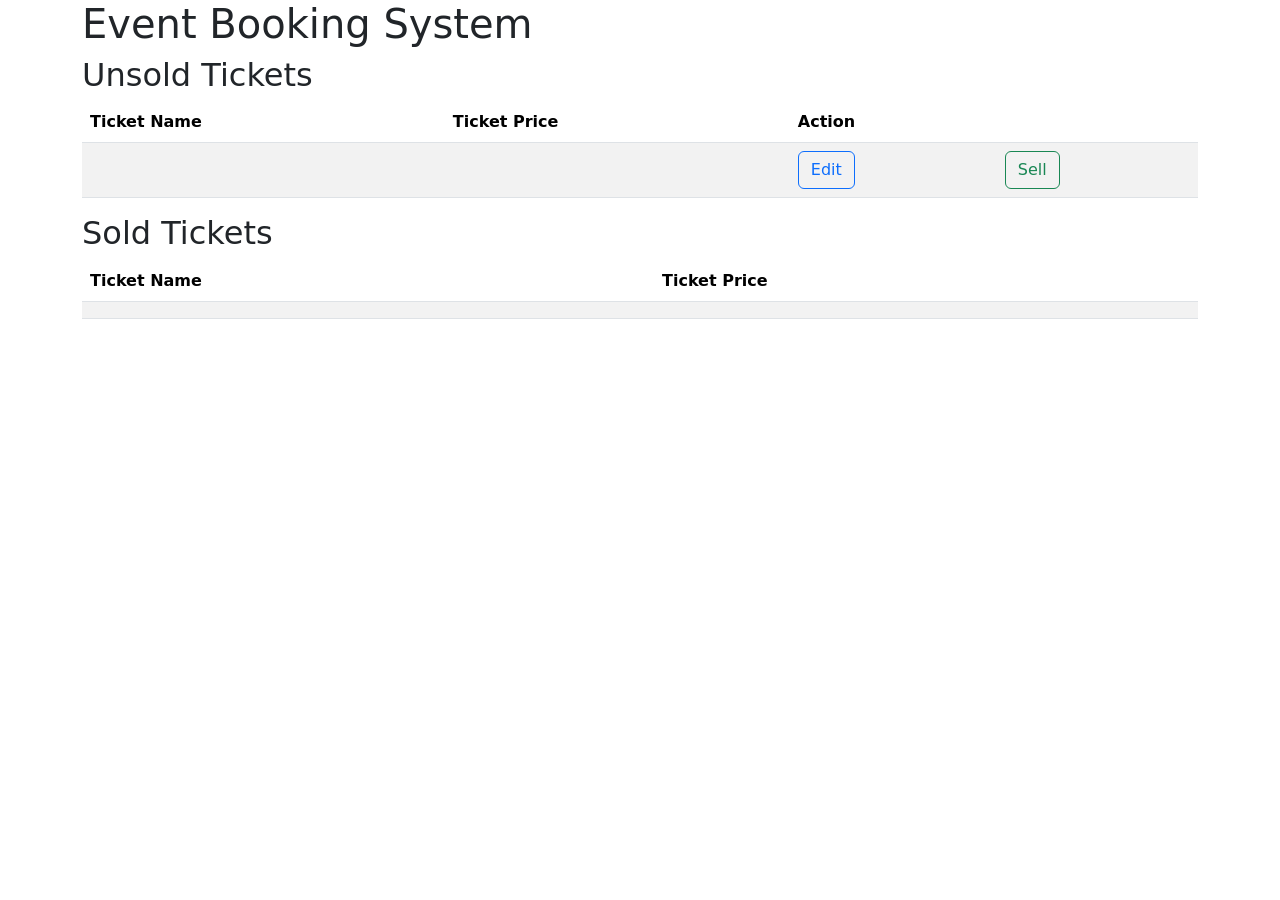
<file: src/main/resources/templates/index.html>
<!doctype html>
<html lang="en">
  <head>
    <meta charset="UTF-8" />
    <meta name="viewport" content="width=device-width, initial-scale=1.0" />
    <title>Event Booking</title>
    <link
      href="https://cdn.jsdelivr.net/npm/bootstrap@5.3.8/dist/css/bootstrap.min.css"
      rel="stylesheet"
    />
  </head>
  <body>
    <div class="container">
      <div class="col">
        <div class="row">
          <h1>Event Booking System</h1>
        </div>
      </div>
      <div class="col">
        <div class="row">
          <div class="unsold tickets">
            <h2>Unsold Tickets</h2>
            <table class="table table-striped table-hover">
              <thead>
                <th class="col">Ticket Name</th>
                <th class="col">Ticket Price</th>
                <th class="col" colspan="2">Action</th>
              </thead>
              <tbody>
                <tr th:each="ticket : ${unsoldTickets}">
                  <td th:text="${ticket.getTitle()}"></td>
                  <td
                    th:text="${#numbers.formatCurrency(ticket.getPrice() / 100.00)}"
                  ></td>
                  <td class="actions">
                    <form
                      th:action="@{/tickets/{id}/edit(id=${ticket.getId()})}"
                      method="get"
                    >
                      <button type="submit" class="btn btn-outline-primary">
                        Edit
                      </button>
                    </form>
                  </td>
                  <td class="actions">
                    <form
                      th:action="@{/tickets/{id}/sell(id=${ticket.getId()})}"
                      method="get"
                    >
                      <button type="submit" class="btn btn-outline-success">
                        Sell
                      </button>
                    </form>
                  </td>
                </tr>
              </tbody>
            </table>
          </div>
        </div>
      </div>
      <div class="col">
        <div class="row">
          <div class="sold tickets">
            <h2>Sold Tickets</h2>
            <table class="table table-striped table-hover">
              <thead>
                <th class="col">Ticket Name</th>
                <th class="col">Ticket Price</th>
              </thead>
              <tbody>
                <tr th:each="ticket: ${soldTickets}">
                  <td th:text="${ticket.getTitle()}"></td>
                  <td
                    th:text="${#numbers.formatCurrency(ticket.getPrice() / 100.00)}"
                  ></td>
                </tr>
              </tbody>
            </table>
          </div>
        </div>
      </div>
    </div>
  </body>
</html>
</file>
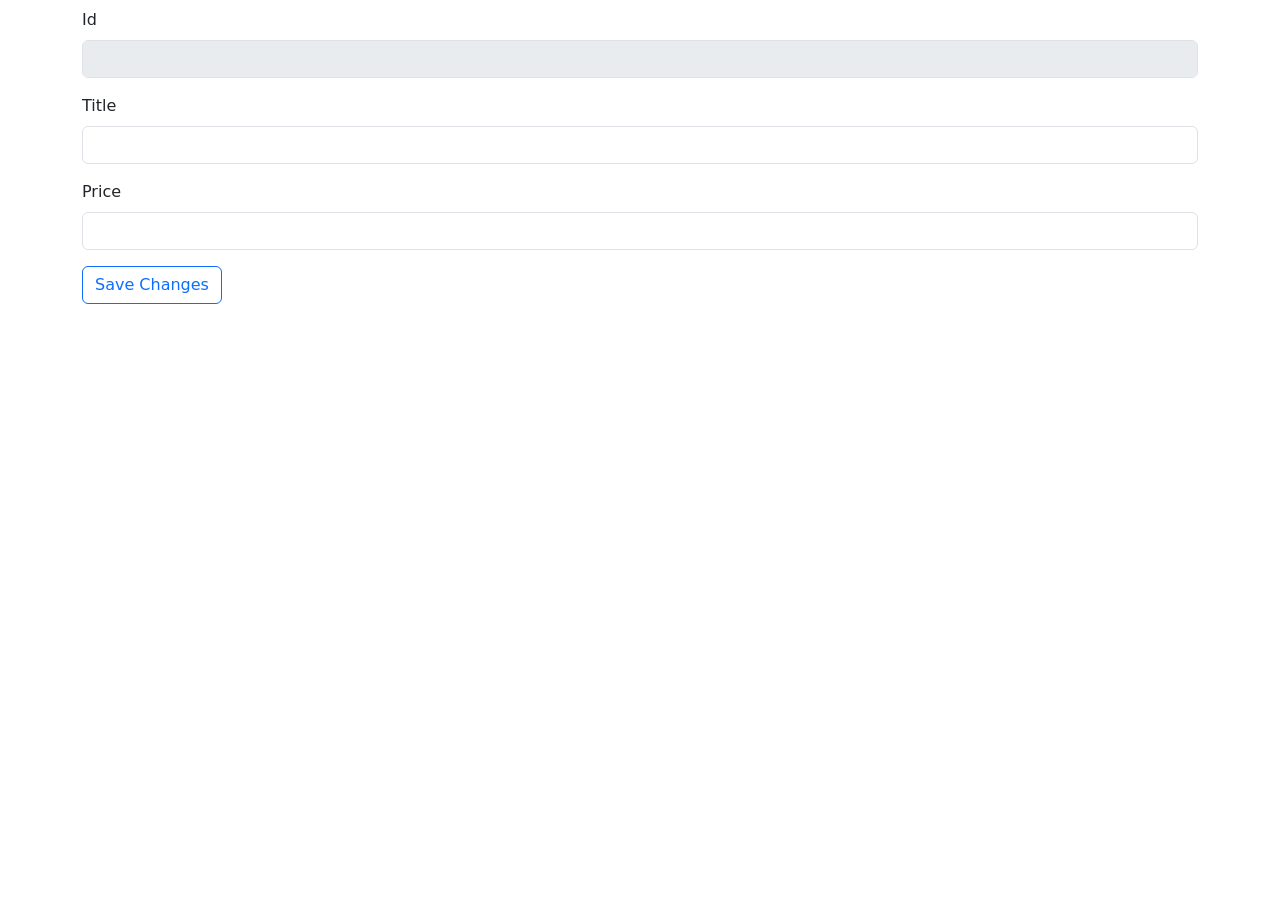
<file: src/main/resources/templates/tickets/form.html>
<!doctype html>
<html lang="en">
  <head>
    <meta charset="UTF-8" />
    <meta name="viewport" content="width=device-width, initial-scale=1.0" />
    <title th:text="${ticket.getTitle()}">Document</title>
    <link
      href="https://cdn.jsdelivr.net/npm/bootstrap@5.3.8/dist/css/bootstrap.min.css"
      rel="stylesheet"
    />
  </head>
  <body>
    <div class="container">
      <div class="col">
        <div class="row">
          <h1 th:text="${'Edit > ' + ticket.getTitle()}"></h1>
        </div>
      </div>
      <div class="col">
        <div class="row">
          <form
            th:action="@{/tickets/{id}/edit(id=${ticket.getId()})}"
            th:object="${ticket}"
            method="post"
          >
            <div class="mb-3">
              <label for="id" class="form-label">Id</label>
              <input
                type="text"
                class="form-control"
                th:field="*{id}"
                disabled
                readonly
              />
            </div>
            <div class="mb-3">
              <label for="title" class="form-label">Title</label>
              <input type="text" class="form-control" th:field="*{title}" />
            </div>
            <div class="mb-3">
              <label for="price" class="form-label">Price</label>
              <input type="number" class="form-control" th:field="*{price}" />
            </div>
            <button type="submit" class="btn btn-outline-primary">
              Save Changes
            </button>
          </form>
        </div>
      </div>
    </div>
  </body>
</html>
</file>
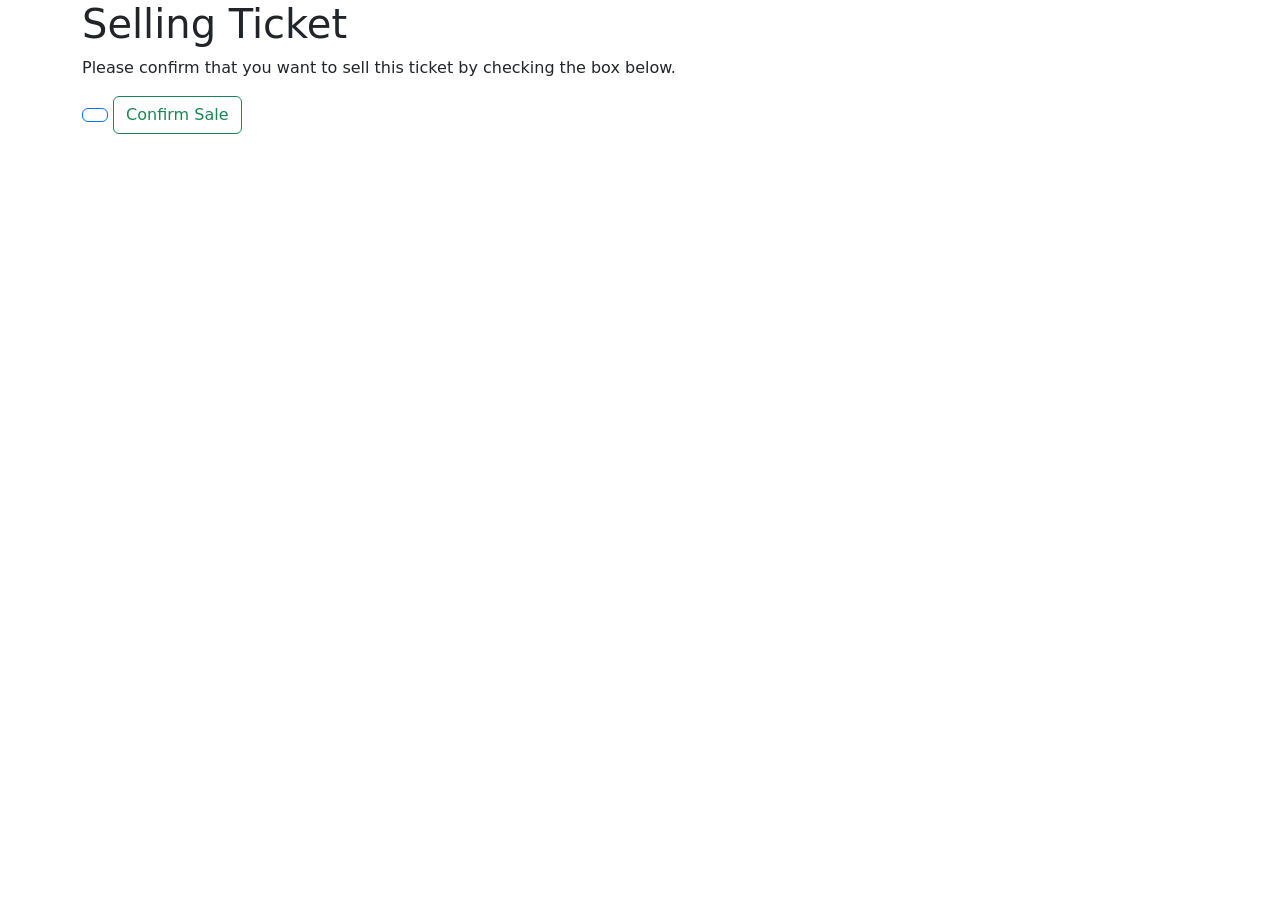
<file: src/main/resources/templates/tickets/sell.html>
<!doctype html>
<html lang="en">
  <head>
    <meta charset="UTF-8" />
    <meta name="viewport" content="width=device-width, initial-scale=1.0" />
    <title>Event Booking</title>
    <link
      href="https://cdn.jsdelivr.net/npm/bootstrap@5.3.8/dist/css/bootstrap.min.css"
      rel="stylesheet"
    />
  </head>
  <body>
    <div class="container">
      <div class="col">
        <div class="row">
          <h1>Selling Ticket</h1>
          <p>
            Please confirm that you want to sell this ticket by checking the box
            below.
          </p>
        </div>
      </div>
      <div class="col">
        <div class="row">
          <form
            th:action="@{/tickets/{id}/sell(id=${ticket.getId()})}"
            method="post"
          >
            <div class="btn-group" role="group">
              <input
                class="btn-check"
                type="checkbox"
                name="confirm"
                id="confirm"
                value="yes"
                autocomplete="off"
              />
              <label
                for="confirm"
                class="btn btn-outline-primary"
                th:text="${'I confirm that I want to sell the ticket &quot;' + ticket.getTitle() + '&quot; for the price of ' + #numbers.formatCurrency(ticket.getPrice() / 100.00) + '.'}"
              ></label>
            </div>
            <button type="submit" class="btn btn-outline-success">
              Confirm Sale
            </button>
          </form>
        </div>
      </div>
    </div>
  </body>
</html>
</file>
